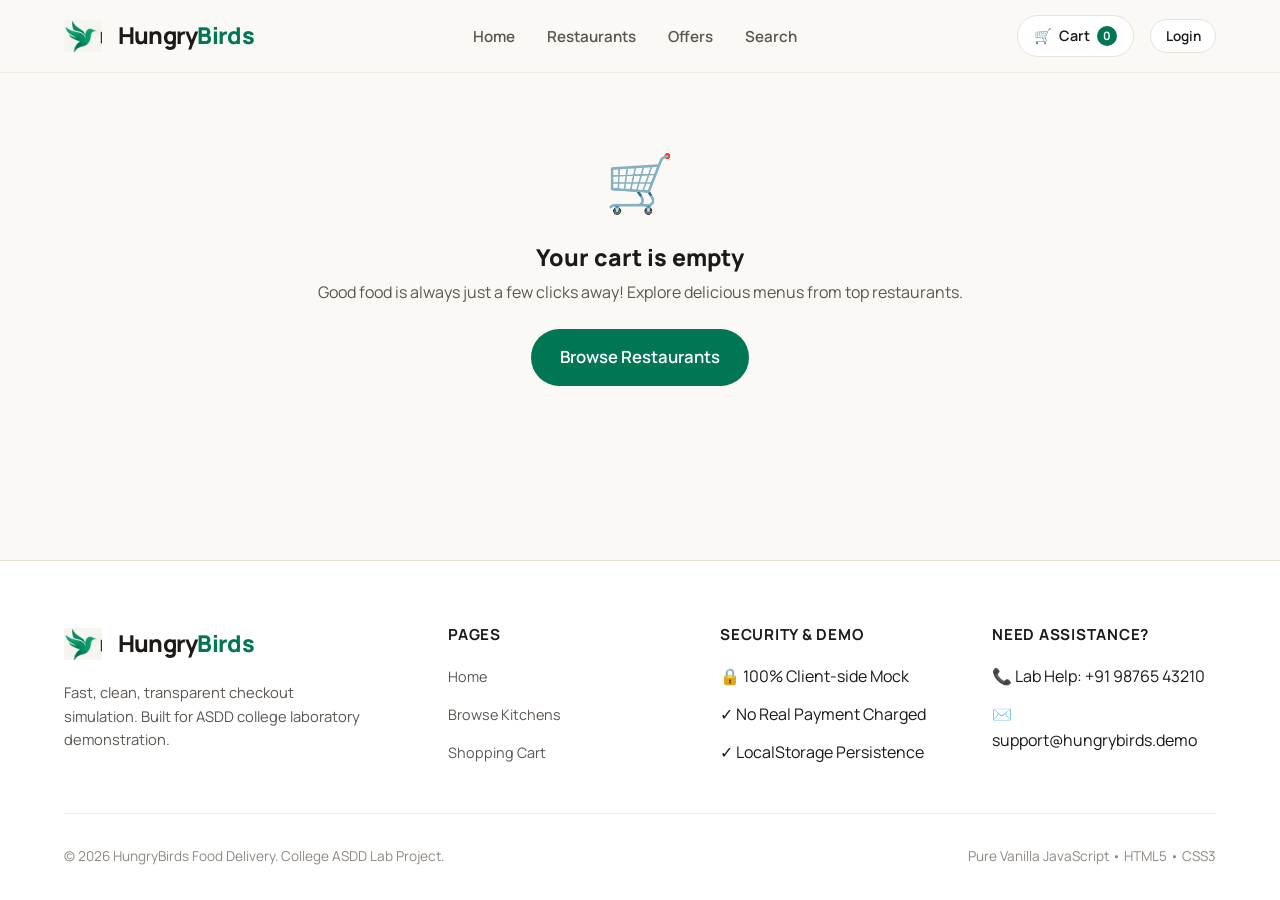
<file: cart.html>
<!DOCTYPE html>
<html lang="en">
<head>
  <meta charset="UTF-8">
  <meta name="viewport" content="width=device-width, initial-scale=1.0">
  <title>Your Cart - HungryBirds</title>
  <meta name="description" content="Review your cart, apply promotional coupons, enter delivery details, and place your order on HungryBirds.">
  <link rel="stylesheet" href="css/style.css">
  <link rel="icon" href="data:image/svg+xml,<svg xmlns='http://www.w3.org/2000/svg' viewBox='0 0 100 100'><text y='.9em' font-size='90'>♨</text></svg>">
</head>
<body>

  <!-- Navigation Bar -->
  <header class="site-header">
    <div class="container">
      <nav class="navbar" aria-label="Main Navigation">
        <a href="index.html" class="brand-logo" aria-label="HungryBirds Home">
          <img src="img/logo.png" alt="Logo" class="brand-icon-img" style="height: 32px; width: auto; margin-right: 8px;">
          <span>Hungry<span class="accent">Birds</span></span>
        </a>

        <ul class="nav-links">
          <li><a href="index.html" class="nav-link">Home</a></li>
          <li><a href="restaurants.html" class="nav-link">Restaurants</a></li>
          <li><a href="index.html#offers" class="nav-link">Offers</a></li>
          <li><a href="restaurants.html?focus=search" class="nav-link">Search</a></li>
        </ul>

        <div class="nav-actions">
          <a href="cart.html" class="cart-btn" aria-label="View shopping cart">
            <span class="cart-icon">🛒</span>
            <span class="cart-label">Cart</span>
            <span class="cart-count-badge">0</span>
          </a>
          <button class="btn btn-secondary btn-sm btn-login" type="button">Login</button>
          <button class="mobile-toggle" aria-label="Toggle navigation menu" aria-expanded="false">☰</button>
        </div>
      </nav>
    </div>

    <!-- Mobile Drawer -->
    <div class="mobile-nav-drawer" id="mobileDrawer">
      <ul class="mobile-nav-links">
        <li><a href="index.html">Home</a></li>
        <li><a href="restaurants.html">Restaurants</a></li>
        <li><a href="index.html#offers">Offers</a></li>
        <li><a href="cart.html">Cart</a></li>
        <li><button class="btn btn-primary btn-block btn-login" style="margin-top: 0.75rem;">Login / Profile</button></li>
      </ul>
    </div>
  </header>

  <!-- Page Main Content -->
  <main class="container" style="flex: 1;">
    <div id="cartContainer">
      <!-- Injected dynamically by cart.js -->
    </div>
  </main>

  <!-- Professional Footer -->
  <footer class="site-footer">
    <div class="container">
      <div class="footer-grid">
        <div class="footer-brand">
          <a href="index.html" class="brand-logo">
            <img src="img/logo.png" alt="Logo" class="brand-icon-img" style="height: 32px; width: auto; margin-right: 8px;">
            <span>Hungry<span class="accent">Birds</span></span>
          </a>
          <p>
            Fast, clean, transparent checkout simulation. Built for ASDD college laboratory demonstration.
          </p>
        </div>
        <div class="footer-col">
          <h4>Pages</h4>
          <ul>
            <li><a href="index.html">Home</a></li>
            <li><a href="restaurants.html">Browse Kitchens</a></li>
            <li><a href="cart.html">Shopping Cart</a></li>
          </ul>
        </div>
        <div class="footer-col">
          <h4>Security & Demo</h4>
          <ul>
            <li><span>🔒 100% Client-side Mock</span></li>
            <li><span>✓ No Real Payment Charged</span></li>
            <li><span>✓ LocalStorage Persistence</span></li>
          </ul>
        </div>
        <div class="footer-col">
          <h4>Need Assistance?</h4>
          <ul>
            <li><span>📞 Lab Help: +91 98765 43210</span></li>
            <li><span>✉️ support@hungrybirds.demo</span></li>
          </ul>
        </div>
      </div>
      <div class="footer-bottom">
        <div>&copy; 2026 HungryBirds Food Delivery. College ASDD Lab Project.</div>
        <div>Pure Vanilla JavaScript • HTML5 • CSS3</div>
      </div>
    </div>
  </footer>

  <!-- Scripts -->
  <script src="js/data.js"></script>
  <script src="js/main.js"></script>
  <script src="js/cart.js"></script>
</body>
</html>
</file>
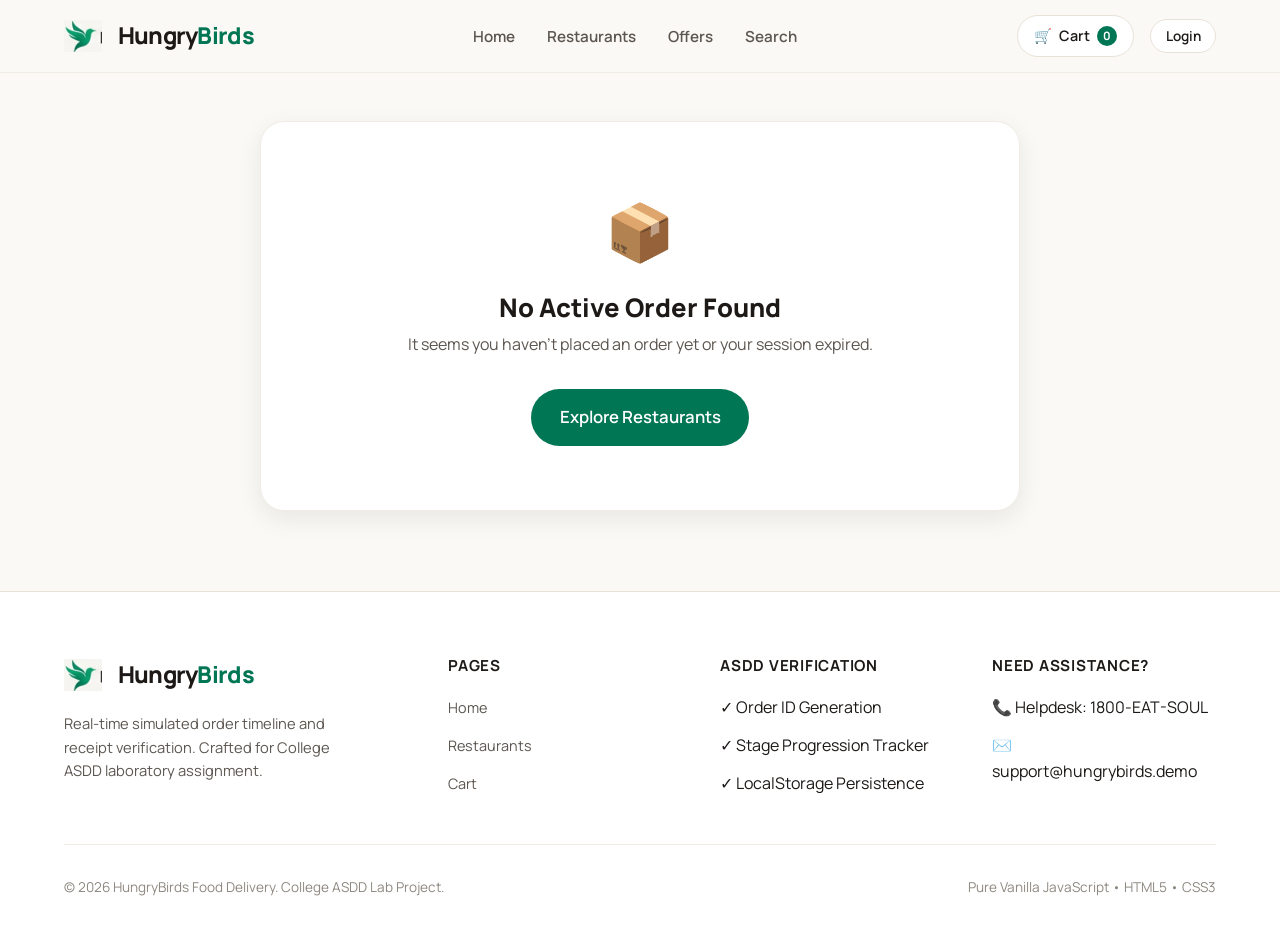
<file: order.html>
<!DOCTYPE html>
<html lang="en">
<head>
  <meta charset="UTF-8">
  <meta name="viewport" content="width=device-width, initial-scale=1.0">
  <title>Order Confirmation & Status - HungryBirds</title>
  <meta name="description" content="View your order confirmation, track real-time delivery status, and review receipt on HungryBirds.">
  <link rel="stylesheet" href="css/style.css">
  <link rel="icon" href="data:image/svg+xml,<svg xmlns='http://www.w3.org/2000/svg' viewBox='0 0 100 100'><text y='.9em' font-size='90'>♨</text></svg>">
</head>
<body>

  <!-- Navigation Bar -->
  <header class="site-header">
    <div class="container">
      <nav class="navbar" aria-label="Main Navigation">
        <a href="index.html" class="brand-logo" aria-label="HungryBirds Home">
          <img src="img/logo.png" alt="Logo" class="brand-icon-img" style="height: 32px; width: auto; margin-right: 8px;">
          <span>Hungry<span class="accent">Birds</span></span>
        </a>

        <ul class="nav-links">
          <li><a href="index.html" class="nav-link">Home</a></li>
          <li><a href="restaurants.html" class="nav-link">Restaurants</a></li>
          <li><a href="index.html#offers" class="nav-link">Offers</a></li>
          <li><a href="restaurants.html?focus=search" class="nav-link">Search</a></li>
        </ul>

        <div class="nav-actions">
          <a href="cart.html" class="cart-btn" aria-label="View shopping cart">
            <span class="cart-icon">🛒</span>
            <span class="cart-label">Cart</span>
            <span class="cart-count-badge">0</span>
          </a>
          <button class="btn btn-secondary btn-sm btn-login" type="button">Login</button>
          <button class="mobile-toggle" aria-label="Toggle navigation menu" aria-expanded="false">☰</button>
        </div>
      </nav>
    </div>

    <!-- Mobile Drawer -->
    <div class="mobile-nav-drawer" id="mobileDrawer">
      <ul class="mobile-nav-links">
        <li><a href="index.html">Home</a></li>
        <li><a href="restaurants.html">Restaurants</a></li>
        <li><a href="index.html#offers">Offers</a></li>
        <li><a href="cart.html">Cart</a></li>
        <li><button class="btn btn-primary btn-block btn-login" style="margin-top: 0.75rem;">Login / Profile</button></li>
      </ul>
    </div>
  </header>

  <!-- Page Main Content -->
  <main class="order-page-wrapper">
    <div class="container" id="orderStatusContainer">
      <!-- Injected dynamically by order.js -->
    </div>
  </main>

  <!-- Professional Footer -->
  <footer class="site-footer">
    <div class="container">
      <div class="footer-grid">
        <div class="footer-brand">
          <a href="index.html" class="brand-logo">
            <img src="img/logo.png" alt="Logo" class="brand-icon-img" style="height: 32px; width: auto; margin-right: 8px;">
            <span>Hungry<span class="accent">Birds</span></span>
          </a>
          <p>
            Real-time simulated order timeline and receipt verification. Crafted for College ASDD laboratory assignment.
          </p>
        </div>
        <div class="footer-col">
          <h4>Pages</h4>
          <ul>
            <li><a href="index.html">Home</a></li>
            <li><a href="restaurants.html">Restaurants</a></li>
            <li><a href="cart.html">Cart</a></li>
          </ul>
        </div>
        <div class="footer-col">
          <h4>ASDD Verification</h4>
          <ul>
            <li><span>✓ Order ID Generation</span></li>
            <li><span>✓ Stage Progression Tracker</span></li>
            <li><span>✓ LocalStorage Persistence</span></li>
          </ul>
        </div>
        <div class="footer-col">
          <h4>Need Assistance?</h4>
          <ul>
            <li><span>📞 Helpdesk: 1800-EAT-SOUL</span></li>
            <li><span>✉️ support@hungrybirds.demo</span></li>
          </ul>
        </div>
      </div>
      <div class="footer-bottom">
        <div>&copy; 2026 HungryBirds Food Delivery. College ASDD Lab Project.</div>
        <div>Pure Vanilla JavaScript • HTML5 • CSS3</div>
      </div>
    </div>
  </footer>

  <!-- Scripts -->
  <script src="js/data.js"></script>
  <script src="js/main.js"></script>
  <script src="js/order.js"></script>
</body>
</html>
</file>
<file: css/style.css>
/* ==========================================================================
   HungryBirds - Modern Lightweight Food Delivery Website
   Vanilla CSS3 - Designed for College ASDD Lab Assignment
   ========================================================================== */

@import url('https://fonts.googleapis.com/css2?family=Manrope:wght@400;500;600;700;800&display=swap');

/* --- CSS Variables & Design Tokens --- */
:root {
  --bg-main: #FBF9F5;
  --bg-surface: #FFFFFF;
  --bg-subtle: #F5EFE6;
  --bg-muted: #EDE7DC;

  --text-primary: #1C1917;
  --text-secondary: #5C5650;
  --text-muted: #8E8880;

  --accent: #017654;
  --accent-hover: #015F43;
  --accent-light: #E5F1ED;
  --accent-border: #99C8B8;

  --success: #2A7B55;
  --success-light: #EDF7F2;

  --danger: #C93B2B;
  --danger-light: #FDEDED;

  --border: #E8E2D7;
  --border-light: #F0ECE4;

  --font-family: 'Manrope', -apple-system, BlinkMacSystemFont, "Segoe UI", Roboto, sans-serif;

  --shadow-xs: 0 1px 3px rgba(28, 25, 23, 0.04);
  --shadow-sm: 0 4px 12px rgba(28, 25, 23, 0.05);
  --shadow-md: 0 8px 24px rgba(28, 25, 23, 0.08);
  --shadow-lg: 0 16px 36px rgba(28, 25, 23, 0.12);

  --radius-xs: 6px;
  --radius-sm: 10px;
  --radius-md: 16px;
  --radius-lg: 24px;
  --radius-full: 9999px;

  --transition-fast: 0.15s ease;
  --transition-normal: 0.25s cubic-bezier(0.16, 1, 0.3, 1);
  --max-width: 1200px;
}

/* --- Base & Reset --- */
*, *::before, *::after {
  box-sizing: border-box;
  margin: 0;
  padding: 0;
}

html {
  font-size: 16px;
  scroll-behavior: smooth;
  overflow-x: hidden;
}

body {
  font-family: var(--font-family);
  background-color: var(--bg-main);
  color: var(--text-primary);
  line-height: 1.6;
  -webkit-font-smoothing: antialiased;
  min-height: 100vh;
  display: flex;
  flex-direction: column;
  overflow-x: hidden;
}

img {
  max-width: 100%;
  height: auto;
  display: block;
}

a {
  color: inherit;
  text-decoration: none;
  transition: color var(--transition-fast);
}

button {
  font-family: inherit;
  cursor: pointer;
  border: none;
  background: none;
  outline: none;
}

input, textarea, select {
  font-family: inherit;
  font-size: 1rem;
}

.container {
  width: 100%;
  max-width: var(--max-width);
  margin-left: auto;
  margin-right: auto;
  padding-left: 1.5rem;
  padding-right: 1.5rem;
}

/* --- Typography Helpers --- */
h1, h2, h3, h4, h5, h6 {
  font-weight: 700;
  color: var(--text-primary);
  line-height: 1.25;
}

.section-header {
  margin-bottom: 2rem;
}

.section-title {
  font-size: 1.85rem;
  font-weight: 800;
  letter-spacing: -0.02em;
}

.section-subtitle {
  color: var(--text-secondary);
  font-size: 1.05rem;
  margin-top: 0.35rem;
}

/* --- Buttons --- */
.btn {
  display: inline-flex;
  align-items: center;
  justify-content: center;
  gap: 0.5rem;
  font-weight: 600;
  font-size: 0.95rem;
  padding: 0.75rem 1.4rem;
  border-radius: var(--radius-full);
  transition: var(--transition-normal);
  text-align: center;
  white-space: nowrap;
}

.btn-primary {
  background-color: var(--accent);
  color: #FFFFFF;
}

.btn-primary:hover {
  background-color: var(--accent-hover);
  transform: translateY(-1px);
  box-shadow: 0 4px 14px rgba(1, 118, 84, 0.35);
}

.btn-secondary {
  background-color: var(--bg-surface);
  color: var(--text-primary);
  border: 1px solid var(--border);
}

.btn-secondary:hover {
  background-color: var(--bg-subtle);
  border-color: var(--border);
}

.btn-outline {
  background-color: transparent;
  color: var(--accent);
  border: 1.5px solid var(--accent);
}

.btn-outline:hover {
  background-color: var(--accent-light);
}

.btn-sm {
  padding: 0.45rem 0.9rem;
  font-size: 0.85rem;
}

.btn-lg {
  padding: 0.95rem 1.8rem;
  font-size: 1.05rem;
}

.btn-block {
  width: 100%;
}

/* --- Badges & Indicators --- */
.badge-rating {
  display: inline-flex;
  align-items: center;
  gap: 0.25rem;
  background-color: var(--success);
  color: #FFFFFF;
  font-size: 0.8rem;
  font-weight: 700;
  padding: 0.2rem 0.55rem;
  border-radius: var(--radius-xs);
}

.badge-tag {
  display: inline-block;
  background-color: var(--bg-subtle);
  color: var(--text-secondary);
  font-size: 0.78rem;
  font-weight: 600;
  padding: 0.2rem 0.65rem;
  border-radius: var(--radius-full);
}

.badge-offer {
  background-color: var(--accent-light);
  color: var(--accent);
  border: 1px solid var(--accent-border);
  font-size: 0.75rem;
  font-weight: 700;
  padding: 0.25rem 0.65rem;
  border-radius: var(--radius-xs);
  display: inline-flex;
  align-items: center;
  gap: 0.3rem;
}

/* Veg / Non-Veg Indicator Symbol */
.food-type-icon {
  width: 16px;
  height: 16px;
  border: 1.5px solid;
  display: inline-flex;
  align-items: center;
  justify-content: center;
  border-radius: 3px;
  flex-shrink: 0;
}

.food-type-icon.veg {
  border-color: #2A7B55;
}

.food-type-icon.veg::after {
  content: '';
  width: 8px;
  height: 8px;
  background-color: #2A7B55;
  border-radius: 50%;
}

.food-type-icon.non-veg {
  border-color: #C93B2B;
}

.food-type-icon.non-veg::after {
  content: '';
  width: 8px;
  height: 8px;
  background-color: #C93B2B;
  border-radius: 50%;
}

/* ==========================================================================
   NAVIGATION BAR
   ========================================================================== */
.site-header {
  position: sticky;
  top: 0;
  z-index: 1000;
  background-color: rgba(251, 249, 245, 0.95);
  backdrop-filter: blur(10px);
  -webkit-backdrop-filter: blur(10px);
  border-bottom: 1px solid var(--border-light);
  transition: var(--transition-normal);
}

.navbar {
  display: flex;
  align-items: center;
  justify-content: space-between;
  height: 72px;
}

.brand-logo {
  display: inline-flex;
  align-items: center;
  gap: 0.5rem;
  font-size: 1.45rem;
  font-weight: 800;
  color: var(--text-primary);
  letter-spacing: -0.03em;
}

.brand-icon {
  width: 32px;
  height: 32px;
  background-color: var(--accent);
  color: #FFFFFF;
  border-radius: 9px;
  display: flex;
  align-items: center;
  justify-content: center;
  font-size: 1.1rem;
}

.brand-logo span.accent {
  color: var(--accent);
}

.nav-links {
  display: flex;
  align-items: center;
  gap: 2rem;
  list-style: none;
}

.nav-link {
  font-weight: 600;
  font-size: 0.95rem;
  color: var(--text-secondary);
  position: relative;
  padding: 0.35rem 0;
}

.nav-link:hover,
.nav-link.active {
  color: var(--text-primary);
}

.nav-link.active::after {
  content: '';
  position: absolute;
  bottom: -4px;
  left: 0;
  width: 100%;
  height: 2px;
  background-color: var(--accent);
  border-radius: 2px;
}

.nav-actions {
  display: flex;
  align-items: center;
  gap: 1rem;
}

.cart-btn {
  display: inline-flex;
  align-items: center;
  gap: 0.45rem;
  background-color: var(--bg-surface);
  border: 1px solid var(--border);
  padding: 0.55rem 1rem;
  border-radius: var(--radius-full);
  font-weight: 600;
  font-size: 0.9rem;
  transition: var(--transition-normal);
  position: relative;
}

.cart-btn:hover {
  border-color: var(--accent);
  background-color: var(--accent-light);
}

.cart-count-badge {
  background-color: var(--accent);
  color: #FFFFFF;
  font-size: 0.72rem;
  font-weight: 700;
  min-width: 20px;
  height: 20px;
  border-radius: var(--radius-full);
  display: inline-flex;
  align-items: center;
  justify-content: center;
  padding: 0 4px;
}

.mobile-toggle {
  display: none;
  background: none;
  font-size: 1.5rem;
  color: var(--text-primary);
  padding: 0.25rem;
}

/* Mobile Drawer */
.mobile-nav-drawer {
  display: none;
  background-color: var(--bg-surface);
  border-bottom: 1px solid var(--border);
  padding: 1.5rem;
}

.mobile-nav-drawer.open {
  display: block;
}

.mobile-nav-links {
  list-style: none;
  display: flex;
  flex-direction: column;
  gap: 1rem;
}

.mobile-nav-links a {
  font-weight: 600;
  font-size: 1.05rem;
  display: block;
  padding: 0.5rem 0;
}

/* ==========================================================================
   HERO SECTION
   ========================================================================== */
.hero-section {
  padding: 3.5rem 0 4.5rem;
  position: relative;
  overflow: hidden;
}

.hero-grid {
  display: grid;
  grid-template-columns: 1.15fr 0.85fr;
  align-items: center;
  gap: 3.5rem;
}

.hero-headline {
  font-size: 3.4rem;
  font-weight: 800;
  letter-spacing: -0.03em;
  line-height: 1.12;
  margin-bottom: 1.25rem;
}

.hero-headline span.highlight {
  color: var(--accent);
  position: relative;
  display: inline-block;
}

.hero-subtitle {
  font-size: 1.2rem;
  color: var(--text-secondary);
  line-height: 1.6;
  margin-bottom: 2rem;
  max-width: 540px;
}

.hero-search-box {
  background-color: var(--bg-surface);
  border: 1px solid var(--border);
  border-radius: var(--radius-full);
  padding: 0.4rem 0.5rem 0.4rem 1.25rem;
  display: flex;
  align-items: center;
  box-shadow: var(--shadow-md);
  margin-bottom: 1.75rem;
  max-width: 540px;
  transition: var(--transition-normal);
}

.hero-search-box:focus-within {
  border-color: var(--accent);
  box-shadow: 0 0 0 3px rgba(1, 118, 84, 0.15);
}

.hero-search-box input {
  flex: 1;
  border: none;
  background: transparent;
  outline: none;
  font-size: 1rem;
  color: var(--text-primary);
}

.hero-search-box input::placeholder {
  color: var(--text-muted);
}

.hero-quick-tags {
  display: flex;
  align-items: center;
  flex-wrap: wrap;
  gap: 0.6rem;
  font-size: 0.88rem;
  color: var(--text-secondary);
}

.quick-tag-chip {
  background-color: var(--bg-subtle);
  color: var(--text-secondary);
  padding: 0.25rem 0.75rem;
  border-radius: var(--radius-full);
  font-size: 0.82rem;
  font-weight: 600;
  transition: var(--transition-fast);
}

.quick-tag-chip:hover {
  background-color: var(--accent-light);
  color: var(--accent);
}

.hero-visual-card {
  position: relative;
}

.hero-image-wrapper {
  position: relative;
  border-radius: var(--radius-lg);
  overflow: hidden;
  box-shadow: var(--shadow-lg);
  aspect-ratio: 4 / 3;
}

.hero-image-wrapper img {
  width: 100%;
  height: 100%;
  object-fit: cover;
}

.hero-floating-badge {
  position: absolute;
  background-color: var(--bg-surface);
  border-radius: var(--radius-md);
  padding: 0.9rem 1.2rem;
  box-shadow: var(--shadow-lg);
  display: flex;
  align-items: center;
  gap: 0.75rem;
  border: 1px solid var(--border-light);
}

.badge-top-left {
  top: 1.5rem;
  left: -1.5rem;
  animation: floatSlow 4s ease-in-out infinite;
}

.badge-bottom-right {
  bottom: 1.5rem;
  right: -1rem;
  animation: floatSlow 4s ease-in-out infinite 2s;
}

@keyframes floatSlow {
  0%, 100% { transform: translateY(0); }
  50% { transform: translateY(-6px); }
}

.badge-icon-box {
  width: 40px;
  height: 40px;
  border-radius: 50%;
  background-color: var(--accent-light);
  color: var(--accent);
  display: flex;
  align-items: center;
  justify-content: center;
  font-size: 1.25rem;
}

/* ==========================================================================
   CATEGORY SECTION
   ========================================================================== */
.categories-section {
  padding: 4rem 0;
}

.categories-grid {
  display: grid;
  grid-template-columns: repeat(6, 1fr);
  gap: 1.25rem;
}

.category-card {
  background-color: var(--bg-surface);
  border: 1px solid var(--border-light);
  border-radius: var(--radius-md);
  padding: 1.35rem 0.85rem;
  text-align: center;
  display: flex;
  flex-direction: column;
  align-items: center;
  justify-content: center;
  height: 100%;
  min-height: 180px;
  text-decoration: none;
  transition: var(--transition-normal);
  cursor: pointer;
}

.category-card:hover {
  transform: translateY(-4px);
  border-color: var(--accent-border);
  box-shadow: var(--shadow-md);
}

.category-img-box {
  width: 76px;
  height: 76px;
  border-radius: 50%;
  overflow: hidden;
  margin-bottom: 0.85rem;
  background-color: var(--bg-subtle);
  box-shadow: var(--shadow-xs);
  flex-shrink: 0;
}

.category-img-box img {
  width: 100%;
  height: 100%;
  object-fit: cover;
  transition: transform var(--transition-normal);
}

.category-card:hover .category-img-box img {
  transform: scale(1.08);
}

.category-title {
  font-size: 0.98rem;
  font-weight: 700;
  color: var(--text-primary);
  margin-bottom: 0.2rem;
}

.category-tagline {
  font-size: 0.75rem;
  color: var(--text-muted);
  line-height: 1.3;
}

/* ==========================================================================
   RESTAURANT CARDS & GRID
   ========================================================================== */
.restaurants-section {
  padding: 3.5rem 0 4.5rem;
}

.restaurants-grid {
  display: grid;
  grid-template-columns: repeat(auto-fill, minmax(320px, 1fr));
  gap: 1.75rem;
}

.restaurant-card {
  background-color: var(--bg-surface);
  border: 1px solid var(--border-light);
  border-radius: var(--radius-md);
  overflow: hidden;
  display: flex;
  flex-direction: column;
  height: 100%;
  transition: var(--transition-normal);
  text-decoration: none;
  color: inherit;
  box-shadow: var(--shadow-xs);
}

.restaurant-card:hover {
  transform: translateY(-4px);
  box-shadow: var(--shadow-md);
  border-color: var(--border);
}

.restaurant-image-box {
  position: relative;
  width: 100%;
  height: 200px;
  overflow: hidden;
  background-color: var(--bg-subtle);
  flex-shrink: 0;
}

.restaurant-image-box img {
  width: 100%;
  height: 100%;
  object-fit: cover;
  transition: transform 0.4s ease;
}

.restaurant-card:hover .restaurant-image-box img {
  transform: scale(1.05);
}

.restaurant-badge-floating {
  position: absolute;
  top: 0.85rem;
  left: 0.85rem;
  background-color: rgba(28, 25, 23, 0.85);
  color: #FFFFFF;
  font-size: 0.72rem;
  font-weight: 700;
  padding: 0.25rem 0.6rem;
  border-radius: var(--radius-xs);
  backdrop-filter: blur(4px);
}

.restaurant-offer-floating {
  position: absolute;
  bottom: 0.85rem;
  left: 0.85rem;
  background: linear-gradient(135deg, rgba(1, 118, 84, 0.95), rgba(197, 76, 38, 0.95));
  color: #FFFFFF;
  font-size: 0.75rem;
  font-weight: 700;
  padding: 0.25rem 0.65rem;
  border-radius: var(--radius-xs);
}

.restaurant-info {
  padding: 1.2rem;
  display: flex;
  flex-direction: column;
  flex-grow: 1;
}

.restaurant-header-row {
  display: flex;
  align-items: flex-start;
  justify-content: space-between;
  gap: 0.75rem;
  margin-bottom: 0.4rem;
}

.restaurant-name {
  font-size: 1.15rem;
  font-weight: 700;
  color: var(--text-primary);
  line-height: 1.3;
}

.restaurant-cuisine {
  font-size: 0.88rem;
  color: var(--text-secondary);
  margin-bottom: 0.85rem;
  display: -webkit-box;
  -webkit-line-clamp: 1;
  -webkit-box-orient: vertical;
  overflow: hidden;
}

.restaurant-meta-row {
  display: flex;
  align-items: center;
  justify-content: space-between;
  padding-top: 0.85rem;
  border-top: 1px solid var(--border-light);
  margin-top: auto;
  font-size: 0.84rem;
  color: var(--text-secondary);
  font-weight: 600;
}

.restaurant-meta-item {
  display: inline-flex;
  align-items: center;
  gap: 0.3rem;
}

/* ==========================================================================
   PROMOTIONAL SECTION
   ========================================================================== */
.promo-section {
  padding: 2.5rem 0 4.5rem;
}

.promo-card {
  background: linear-gradient(135deg, #1C1917 0%, #2E2925 100%);
  color: #FFFFFF;
  border-radius: var(--radius-lg);
  padding: 3rem;
  position: relative;
  overflow: hidden;
  display: grid;
  grid-template-columns: 1.2fr 0.8fr;
  align-items: center;
  gap: 2.5rem;
}

.promo-card::after {
  content: '';
  position: absolute;
  right: -50px;
  bottom: -50px;
  width: 250px;
  height: 250px;
  border-radius: 50%;
  background: radial-gradient(circle, rgba(1, 118, 84, 0.3) 0%, transparent 70%);
  pointer-events: none;
}

.promo-content h3 {
  color: #FFFFFF;
  font-size: 2.1rem;
  font-weight: 800;
  margin-bottom: 0.75rem;
  letter-spacing: -0.02em;
}

.promo-content p {
  color: #C8C2BA;
  font-size: 1.05rem;
  margin-bottom: 1.75rem;
  max-width: 480px;
}

.promo-coupon-pill {
  display: inline-flex;
  align-items: center;
  gap: 0.75rem;
  background-color: rgba(255, 255, 255, 0.1);
  border: 1px dashed rgba(255, 255, 255, 0.3);
  padding: 0.45rem 1rem;
  border-radius: var(--radius-full);
  margin-bottom: 1.5rem;
  font-size: 0.85rem;
}

.promo-coupon-pill code {
  color: #FFB399;
  font-weight: 700;
  letter-spacing: 0.05em;
}

.promo-img-wrapper {
  position: relative;
  text-align: right;
}

.promo-img-wrapper img {
  border-radius: var(--radius-md);
  box-shadow: var(--shadow-lg);
  max-height: 240px;
  width: auto;
  margin-left: auto;
  object-fit: cover;
}

/* ==========================================================================
   FOOTER
   ========================================================================== */
.site-footer {
  background-color: var(--bg-surface);
  border-top: 1px solid var(--border);
  padding: 4rem 0 2rem;
  margin-top: auto;
}

.footer-grid {
  display: grid;
  grid-template-columns: 1.5fr 1fr 1fr 1fr;
  gap: 3rem;
  margin-bottom: 3rem;
}

.footer-brand p {
  color: var(--text-secondary);
  font-size: 0.92rem;
  margin-top: 0.85rem;
  max-width: 300px;
  line-height: 1.6;
}

.footer-col h4 {
  font-size: 0.95rem;
  font-weight: 700;
  text-transform: uppercase;
  letter-spacing: 0.05em;
  color: var(--text-primary);
  margin-bottom: 1.25rem;
}

.footer-col ul {
  list-style: none;
  display: flex;
  flex-direction: column;
  gap: 0.75rem;
}

.footer-col ul a {
  font-size: 0.9rem;
  color: var(--text-secondary);
  transition: color var(--transition-fast);
}

.footer-col ul a:hover {
  color: var(--accent);
}

.footer-bottom {
  display: flex;
  align-items: center;
  justify-content: space-between;
  padding-top: 2rem;
  border-top: 1px solid var(--border-light);
  font-size: 0.85rem;
  color: var(--text-muted);
  flex-wrap: wrap;
  gap: 1rem;
}

/* ==========================================================================
   PAGE: RESTAURANTS PAGE STYLES
   ========================================================================== */
.page-header {
  padding: 2.5rem 0 1.5rem;
}

.filter-bar {
  display: flex;
  align-items: center;
  justify-content: space-between;
  flex-wrap: wrap;
  gap: 1.25rem;
  margin-bottom: 2.25rem;
}

.category-filter-pills {
  display: flex;
  align-items: center;
  gap: 0.6rem;
  overflow-x: auto;
  padding-bottom: 0.25rem;
  -webkit-overflow-scrolling: touch;
}

.filter-pill {
  padding: 0.55rem 1.2rem;
  border-radius: var(--radius-full);
  font-size: 0.88rem;
  font-weight: 600;
  background-color: var(--bg-surface);
  border: 1px solid var(--border);
  color: var(--text-secondary);
  white-space: nowrap;
  transition: var(--transition-fast);
}

.filter-pill:hover {
  background-color: var(--bg-subtle);
  color: var(--text-primary);
}

.filter-pill.active {
  background-color: var(--text-primary);
  color: #FFFFFF;
  border-color: var(--text-primary);
}

.search-input-wrapper {
  position: relative;
  min-width: 280px;
}

.search-input-wrapper input {
  width: 100%;
  padding: 0.6rem 1rem 0.6rem 2.4rem;
  border-radius: var(--radius-full);
  border: 1px solid var(--border);
  background-color: var(--bg-surface);
  color: var(--text-primary);
  outline: none;
  font-size: 0.92rem;
  transition: var(--transition-fast);
}

.search-input-wrapper input:focus {
  border-color: var(--accent);
  box-shadow: 0 0 0 3px rgba(1, 118, 84, 0.12);
}

.search-icon-inside {
  position: absolute;
  left: 0.9rem;
  top: 50%;
  transform: translateY(-50%);
  color: var(--text-muted);
  font-size: 0.95rem;
  pointer-events: none;
}

.results-count-bar {
  display: flex;
  align-items: center;
  justify-content: space-between;
  margin-bottom: 1.5rem;
  font-size: 0.9rem;
  color: var(--text-muted);
}

/* ==========================================================================
   PAGE: MENU PAGE STYLES
   ========================================================================== */
.restaurant-hero-banner {
  background-color: var(--bg-surface);
  border-bottom: 1px solid var(--border);
  padding: 2rem 0;
  margin-bottom: 2rem;
}

.back-link {
  display: inline-flex;
  align-items: center;
  gap: 0.4rem;
  font-size: 0.88rem;
  font-weight: 600;
  color: var(--text-secondary);
  margin-bottom: 1.5rem;
  transition: color var(--transition-fast);
}

.back-link:hover {
  color: var(--accent);
}

.restaurant-hero-grid {
  display: grid;
  grid-template-columns: 240px 1fr;
  gap: 2rem;
  align-items: center;
}

.restaurant-hero-img {
  width: 100%;
  height: 180px;
  border-radius: var(--radius-md);
  overflow: hidden;
  box-shadow: var(--shadow-sm);
}

.restaurant-hero-img img {
  width: 100%;
  height: 100%;
  object-fit: cover;
}

.restaurant-hero-details h1 {
  font-size: 2.2rem;
  font-weight: 800;
  letter-spacing: -0.02em;
  margin-bottom: 0.4rem;
}

.restaurant-hero-cuisine {
  color: var(--text-secondary);
  font-size: 1rem;
  margin-bottom: 0.75rem;
}

.restaurant-hero-tags {
  display: flex;
  align-items: center;
  gap: 1.25rem;
  flex-wrap: wrap;
  font-size: 0.9rem;
  color: var(--text-secondary);
  margin-bottom: 1rem;
}

.restaurant-hero-desc {
  font-size: 0.92rem;
  color: var(--text-muted);
  max-width: 650px;
  line-height: 1.5;
}

/* Menu Filter Bar & Modern Veg Toggle */
.menu-filter-bar {
  display: flex;
  align-items: center;
  justify-content: flex-end;
  margin-bottom: 1.5rem;
}

.veg-filter-control {
  display: inline-flex;
  align-items: center;
  gap: 0.75rem;
  background-color: var(--bg-surface);
  border: 1px solid var(--border);
  padding: 0.45rem 1rem;
  border-radius: var(--radius-full);
  box-shadow: var(--shadow-xs);
  cursor: pointer;
  user-select: none;
  transition: var(--transition-fast);
}

.veg-filter-control:hover {
  border-color: var(--accent-border);
  background-color: var(--bg-subtle);
}

.veg-filter-control input[type="checkbox"] {
  position: absolute;
  opacity: 0;
  width: 0;
  height: 0;
  pointer-events: none;
}

.veg-toggle-switch {
  position: relative;
  display: inline-block;
  width: 36px;
  height: 20px;
  background-color: var(--border);
  border-radius: var(--radius-full);
  transition: background-color var(--transition-fast);
  flex-shrink: 0;
}

.veg-toggle-switch::after {
  content: '';
  position: absolute;
  top: 2px;
  left: 2px;
  width: 16px;
  height: 16px;
  border-radius: 50%;
  background-color: #FFFFFF;
  box-shadow: 0 1px 3px rgba(0, 0, 0, 0.25);
  transition: transform var(--transition-fast);
}

.veg-filter-control input[type="checkbox"]:checked + .veg-toggle-switch {
  background-color: var(--success);
}

.veg-filter-control input[type="checkbox"]:checked + .veg-toggle-switch::after {
  transform: translateX(16px);
}

.veg-filter-control:focus-within {
  outline: 2px solid var(--accent);
  outline-offset: 2px;
}

.veg-toggle-text {
  font-size: 0.88rem;
  font-weight: 700;
  color: var(--text-primary);
  display: inline-flex;
  align-items: center;
  gap: 0.45rem;
}

/* Menu Category Section */
.menu-layout {
  display: grid;
  grid-template-columns: 220px 1fr;
  gap: 2.5rem;
  padding-bottom: 7rem; /* Guaranteed clearance for floating cart bar */
}

.menu-category-nav {
  position: sticky;
  top: 90px;
  height: fit-content;
  display: flex;
  flex-direction: column;
  gap: 0.4rem;
  background-color: var(--bg-surface);
  border: 1px solid var(--border-light);
  border-radius: var(--radius-md);
  padding: 1rem;
  box-shadow: var(--shadow-xs);
}

.menu-cat-link {
  padding: 0.6rem 0.9rem;
  border-radius: var(--radius-sm);
  font-weight: 600;
  font-size: 0.9rem;
  color: var(--text-secondary);
  transition: var(--transition-fast);
}

.menu-cat-link:hover,
.menu-cat-link.active {
  background-color: var(--accent-light);
  color: var(--accent);
}

.menu-section {
  margin-bottom: 3rem;
}

.menu-section-header {
  font-size: 1.4rem;
  font-weight: 800;
  margin-bottom: 1.25rem;
  padding-bottom: 0.5rem;
  border-bottom: 2px solid var(--border-light);
  display: flex;
  align-items: center;
  justify-content: space-between;
}

.menu-items-list {
  display: flex;
  flex-direction: column;
  gap: 1.25rem;
}

.menu-item-card {
  background-color: var(--bg-surface);
  border: 1px solid var(--border-light);
  border-radius: var(--radius-md);
  padding: 1.25rem;
  display: grid;
  grid-template-columns: 1fr 140px;
  gap: 1.5rem;
  align-items: center;
  transition: var(--transition-normal);
  box-shadow: var(--shadow-xs);
}

.menu-item-card:hover {
  border-color: var(--border);
  box-shadow: var(--shadow-sm);
}

.menu-item-info {
  display: flex;
  flex-direction: column;
  gap: 0.35rem;
}

.menu-item-header {
  display: flex;
  align-items: center;
  gap: 0.6rem;
}

.badge-bestseller {
  font-size: 0.72rem;
  font-weight: 700;
  color: var(--accent);
  background-color: var(--accent-light);
  border: 1px solid var(--accent-border);
  padding: 0.15rem 0.5rem;
  border-radius: var(--radius-xs);
}

.menu-item-name {
  font-size: 1.05rem;
  font-weight: 700;
  color: var(--text-primary);
}

.menu-item-price {
  font-size: 1.05rem;
  font-weight: 800;
  color: var(--text-primary);
  margin-top: 0.2rem;
}

.menu-item-desc {
  font-size: 0.86rem;
  color: var(--text-secondary);
  line-height: 1.5;
  margin-top: 0.25rem;
}

.menu-item-action-box {
  display: flex;
  flex-direction: column;
  align-items: center;
  position: relative;
}

.menu-item-thumb {
  width: 130px;
  height: 105px;
  border-radius: var(--radius-sm);
  overflow: hidden;
  background-color: var(--bg-subtle);
  position: relative;
}

.menu-item-thumb img {
  width: 100%;
  height: 100%;
  object-fit: cover;
}

.btn-add-food {
  position: absolute;
  bottom: -12px;
  background-color: var(--bg-surface);
  color: var(--accent);
  border: 1.5px solid var(--accent);
  font-weight: 700;
  font-size: 0.85rem;
  padding: 0.35rem 1.1rem;
  border-radius: var(--radius-full);
  box-shadow: 0 3px 8px rgba(0, 0, 0, 0.1);
  transition: var(--transition-normal);
}

.btn-add-food:hover {
  background-color: var(--accent);
  color: #FFFFFF;
}

/* Floating Cart Sticky Bar on Menu Page */
.floating-cart-bar {
  position: fixed;
  bottom: 1.5rem;
  left: 50%;
  transform: translateX(-50%) translateY(120px);
  background-color: var(--text-primary);
  color: #FFFFFF;
  padding: 0.85rem 1.6rem;
  border-radius: var(--radius-full);
  box-shadow: var(--shadow-lg);
  display: flex;
  align-items: center;
  justify-content: space-between;
  gap: 1.75rem;
  z-index: 999;
  width: auto;
  max-width: 90vw;
  transition: transform 0.3s cubic-bezier(0.16, 1, 0.3, 1);
}

.floating-cart-bar.active {
  transform: translateX(-50%) translateY(0);
}

/* ==========================================================================
   PAGE: CART PAGE STYLES
   ========================================================================== */
.cart-layout {
  display: grid;
  grid-template-columns: 1.25fr 0.75fr;
  gap: 2.5rem;
  padding: 2.5rem 0 5rem;
  align-items: start;
}

.cart-items-card {
  background-color: var(--bg-surface);
  border: 1px solid var(--border-light);
  border-radius: var(--radius-md);
  padding: 1.75rem;
  box-shadow: var(--shadow-xs);
}

.cart-header-title {
  font-size: 1.45rem;
  font-weight: 800;
  margin-bottom: 1.5rem;
  padding-bottom: 0.75rem;
  border-bottom: 1px solid var(--border-light);
  display: flex;
  align-items: center;
  justify-content: space-between;
}

.cart-item-row {
  display: grid;
  grid-template-columns: 70px 1fr auto auto;
  gap: 1.25rem;
  align-items: center;
  padding: 1.25rem 0;
  border-bottom: 1px solid var(--border-light);
}

.cart-item-row:last-child {
  border-bottom: none;
}

.cart-item-img {
  width: 70px;
  height: 60px;
  border-radius: var(--radius-xs);
  overflow: hidden;
  background-color: var(--bg-subtle);
}

.cart-item-img img {
  width: 100%;
  height: 100%;
  object-fit: cover;
}

.cart-item-details h4 {
  font-size: 0.98rem;
  font-weight: 700;
  color: var(--text-primary);
  margin-bottom: 0.2rem;
}

.cart-item-restaurant {
  font-size: 0.8rem;
  color: var(--text-muted);
}

.cart-item-price {
  font-size: 0.95rem;
  font-weight: 700;
  color: var(--text-primary);
  margin-top: 0.25rem;
}

/* Quantity Stepper */
.qty-stepper {
  display: inline-flex;
  align-items: center;
  border: 1px solid var(--border);
  border-radius: var(--radius-full);
  background-color: var(--bg-surface);
  overflow: hidden;
}

.qty-btn {
  width: 32px;
  height: 32px;
  display: flex;
  align-items: center;
  justify-content: center;
  font-size: 1.05rem;
  font-weight: 700;
  color: var(--text-primary);
  transition: background-color var(--transition-fast);
}

.qty-btn:hover {
  background-color: var(--bg-subtle);
}

.qty-val {
  min-width: 28px;
  text-align: center;
  font-weight: 700;
  font-size: 0.9rem;
}

.btn-remove-item {
  color: var(--text-muted);
  font-size: 1.15rem;
  padding: 0.4rem;
  transition: color var(--transition-fast);
}

.btn-remove-item:hover {
  color: var(--danger);
}

/* Order Summary & Checkout Box */
.cart-sidebar {
  display: flex;
  flex-direction: column;
  gap: 1.5rem;
}

.sidebar-box {
  background-color: var(--bg-surface);
  border: 1px solid var(--border-light);
  border-radius: var(--radius-md);
  padding: 1.5rem;
  box-shadow: var(--shadow-xs);
}

.sidebar-title {
  font-size: 1.15rem;
  font-weight: 700;
  margin-bottom: 1.25rem;
  padding-bottom: 0.5rem;
  border-bottom: 1px solid var(--border-light);
}

.bill-row {
  display: flex;
  align-items: center;
  justify-content: space-between;
  font-size: 0.92rem;
  color: var(--text-secondary);
  margin-bottom: 0.85rem;
}

.bill-row.discount {
  color: var(--success);
  font-weight: 600;
}

.bill-row.grand-total {
  border-top: 1.5px dashed var(--border);
  padding-top: 1rem;
  margin-top: 1rem;
  font-size: 1.15rem;
  font-weight: 800;
  color: var(--text-primary);
}

/* Promo Box */
.promo-input-box {
  display: flex;
  gap: 0.5rem;
  margin-bottom: 0.75rem;
}

.promo-input-box input {
  flex: 1;
  padding: 0.55rem 0.85rem;
  border: 1px solid var(--border);
  border-radius: var(--radius-sm);
  font-size: 0.88rem;
  text-transform: uppercase;
}

.promo-tag-helper {
  font-size: 0.78rem;
  color: var(--text-muted);
}

.promo-tag-helper code {
  color: var(--accent);
  font-weight: 700;
  cursor: pointer;
}

/* Checkout Form */
.checkout-form-group {
  margin-bottom: 1.15rem;
}

.checkout-label {
  display: block;
  font-size: 0.85rem;
  font-weight: 600;
  color: var(--text-primary);
  margin-bottom: 0.35rem;
}

.checkout-input {
  width: 100%;
  padding: 0.65rem 0.9rem;
  border: 1px solid var(--border);
  border-radius: var(--radius-sm);
  font-size: 0.9rem;
  background-color: var(--bg-surface);
  transition: border-color var(--transition-fast);
}

.checkout-input:focus {
  border-color: var(--accent);
  outline: none;
  box-shadow: 0 0 0 3px rgba(1, 118, 84, 0.1);
}

.payment-method-selector {
  display: flex;
  flex-direction: column;
  gap: 0.65rem;
  margin-top: 0.5rem;
}

.payment-option-label {
  display: flex;
  align-items: center;
  gap: 0.75rem;
  padding: 0.75rem 1rem;
  border: 1px solid var(--border);
  border-radius: var(--radius-sm);
  cursor: pointer;
  font-size: 0.9rem;
  font-weight: 600;
  transition: var(--transition-fast);
}

.payment-option-label:hover {
  background-color: var(--bg-subtle);
}

.payment-option-label input:checked + span {
  color: var(--accent);
}

/* Empty Cart State */
.empty-cart-state {
  text-align: center;
  padding: 4rem 1.5rem;
}

.empty-cart-icon {
  font-size: 3.5rem;
  margin-bottom: 1rem;
  color: var(--text-muted);
}

.empty-cart-state h3 {
  font-size: 1.45rem;
  font-weight: 800;
  margin-bottom: 0.5rem;
}

.empty-cart-state p {
  color: var(--text-secondary);
  margin-bottom: 1.5rem;
}

/* ==========================================================================
   PAGE: ORDER CONFIRMATION & STATUS
   ========================================================================== */
.order-page-wrapper {
  padding: 3rem 0 5rem;
}

.order-confirmation-card {
  max-width: 760px;
  margin: 0 auto;
  background-color: var(--bg-surface);
  border: 1px solid var(--border-light);
  border-radius: var(--radius-lg);
  padding: 2.75rem 2.25rem;
  box-shadow: var(--shadow-md);
}

.order-success-header {
  text-align: center;
  margin-bottom: 2.5rem;
}

.success-badge-circle {
  width: 72px;
  height: 72px;
  border-radius: 50%;
  background-color: var(--success-light);
  color: var(--success);
  display: flex;
  align-items: center;
  justify-content: center;
  font-size: 2.25rem;
  margin: 0 auto 1.25rem;
  border: 2px solid #C4E3D2;
  animation: pulseScale 2s infinite ease-in-out;
}

@keyframes pulseScale {
  0%, 100% { transform: scale(1); }
  50% { transform: scale(1.05); }
}

.order-success-header h1 {
  font-size: 2rem;
  font-weight: 800;
  margin-bottom: 0.5rem;
}

.order-id-badge {
  display: inline-block;
  background-color: var(--bg-subtle);
  color: var(--text-primary);
  font-weight: 700;
  padding: 0.35rem 1rem;
  border-radius: var(--radius-full);
  font-size: 0.95rem;
  margin-top: 0.25rem;
}

/* Status Tracker Timeline */
.status-tracker-box {
  background-color: var(--bg-main);
  border: 1px solid var(--border);
  border-radius: var(--radius-md);
  padding: 2rem 1.5rem;
  margin-bottom: 2.5rem;
}

.tracker-title {
  font-size: 1.05rem;
  font-weight: 700;
  margin-bottom: 1.5rem;
  text-align: center;
}

.tracker-timeline {
  display: grid;
  grid-template-columns: repeat(4, 1fr);
  position: relative;
}

.tracker-timeline::before {
  content: '';
  position: absolute;
  top: 18px;
  left: 12%;
  right: 12%;
  height: 3px;
  background-color: var(--border);
  z-index: 1;
}

.tracker-timeline-progress {
  position: absolute;
  top: 18px;
  left: 12%;
  height: 3px;
  background-color: var(--accent);
  z-index: 2;
  transition: width 0.5s ease;
  width: 38%; /* defaults to step 2 */
}

.tracker-step {
  display: flex;
  flex-direction: column;
  align-items: center;
  position: relative;
  z-index: 3;
  text-align: center;
}

.tracker-node {
  width: 38px;
  height: 38px;
  border-radius: 50%;
  background-color: var(--bg-surface);
  border: 2px solid var(--border);
  display: flex;
  align-items: center;
  justify-content: center;
  font-size: 0.9rem;
  font-weight: 700;
  color: var(--text-muted);
  margin-bottom: 0.75rem;
  transition: var(--transition-normal);
}

.tracker-step.completed .tracker-node {
  background-color: var(--success);
  border-color: var(--success);
  color: #FFFFFF;
}

.tracker-step.active .tracker-node {
  background-color: var(--accent);
  border-color: var(--accent);
  color: #FFFFFF;
  box-shadow: 0 0 0 5px rgba(1, 118, 84, 0.2);
  animation: pulseNode 1.5s infinite;
}

@keyframes pulseNode {
  0%, 100% { box-shadow: 0 0 0 4px rgba(1, 118, 84, 0.2); }
  50% { box-shadow: 0 0 0 8px rgba(1, 118, 84, 0.1); }
}

.tracker-label {
  font-size: 0.82rem;
  font-weight: 700;
  color: var(--text-primary);
  margin-bottom: 0.15rem;
}

.tracker-sublabel {
  font-size: 0.72rem;
  color: var(--text-muted);
}

/* ASDD Demo Simulation Card */
.demo-simulation-card {
  margin-top: 1.75rem;
  background-color: var(--bg-surface);
  border: 1px dashed var(--border);
  border-radius: var(--radius-sm);
  padding: 1.25rem 1rem;
  text-align: center;
}

.demo-simulation-tag {
  display: inline-block;
  font-size: 0.7rem;
  font-weight: 800;
  letter-spacing: 0.06em;
  color: var(--accent);
  background-color: var(--accent-light);
  border: 1px solid var(--accent-border);
  padding: 0.2rem 0.65rem;
  border-radius: var(--radius-full);
  margin-bottom: 0.4rem;
}

.demo-simulation-text {
  font-size: 0.84rem;
  color: var(--text-secondary);
  margin-bottom: 0.85rem;
  max-width: 480px;
  margin-left: auto;
  margin-right: auto;
}

.btn-checkout-action {
  font-size: 1.02rem;
  font-weight: 800;
  padding: 0.95rem 1.5rem;
  box-shadow: 0 4px 14px rgba(1, 118, 84, 0.3);
}

/* Order Details Breakdown */
.order-details-box {
  border-top: 1px solid var(--border-light);
  padding-top: 1.75rem;
  margin-bottom: 2rem;
}

.order-items-summary-list {
  display: flex;
  flex-direction: column;
  gap: 0.75rem;
  margin: 1.25rem 0;
}

.summary-item-line {
  display: flex;
  align-items: center;
  justify-content: space-between;
  font-size: 0.92rem;
}

.delivery-destination-card {
  background-color: var(--bg-subtle);
  border-radius: var(--radius-sm);
  padding: 1rem 1.25rem;
  margin-top: 1.25rem;
  font-size: 0.88rem;
  color: var(--text-secondary);
}

.delivery-destination-card strong {
  color: var(--text-primary);
  display: block;
  margin-bottom: 0.25rem;
}

/* ==========================================================================
   TOAST & MODAL NOTIFICATIONS
   ========================================================================== */
.toast-container {
  position: fixed;
  bottom: 24px;
  right: 24px;
  z-index: 10000;
  display: flex;
  flex-direction: column;
  gap: 10px;
  pointer-events: none;
}

.toast {
  background-color: #1C1917;
  color: #FFFFFF;
  padding: 0.85rem 1.4rem;
  border-radius: var(--radius-full);
  font-size: 0.9rem;
  font-weight: 600;
  box-shadow: var(--shadow-lg);
  display: flex;
  align-items: center;
  gap: 0.6rem;
  pointer-events: auto;
  opacity: 0;
  transform: translateY(20px);
  transition: all 0.3s cubic-bezier(0.16, 1, 0.3, 1);
}

.toast.show {
  opacity: 1;
  transform: translateY(0);
}

/* Modal Dialog */
.modal-overlay {
  position: fixed;
  inset: 0;
  background-color: rgba(28, 25, 23, 0.6);
  backdrop-filter: blur(4px);
  z-index: 9999;
  display: flex;
  align-items: center;
  justify-content: center;
  padding: 1rem;
  opacity: 0;
  visibility: hidden;
  transition: all 0.25s ease;
}

.modal-overlay.active {
  opacity: 1;
  visibility: visible;
}

.modal-content {
  background-color: var(--bg-surface);
  border-radius: var(--radius-lg);
  padding: 2.25rem;
  width: 100%;
  max-width: 440px;
  box-shadow: var(--shadow-lg);
  position: relative;
  transform: scale(0.95);
  transition: transform 0.25s ease;
}

.modal-overlay.active .modal-content {
  transform: scale(1);
}

.modal-close-btn {
  position: absolute;
  top: 1.25rem;
  right: 1.25rem;
  font-size: 1.25rem;
  color: var(--text-muted);
  cursor: pointer;
}

/* ==========================================================================
   RESPONSIVE MEDIA QUERIES
   ========================================================================== */
@media (max-width: 1024px) {
  .hero-headline {
    font-size: 2.8rem;
  }
  .categories-grid {
    grid-template-columns: repeat(3, 1fr);
  }
  .footer-grid {
    grid-template-columns: 1fr 1fr;
    gap: 2.5rem;
  }
}

@media (max-width: 768px) {
  .nav-links,
  .nav-actions .btn-login {
    display: none;
  }
  .mobile-toggle {
    display: block;
  }

  .container {
    padding-left: 1.25rem;
    padding-right: 1.25rem;
  }

  .hero-grid {
    grid-template-columns: 1fr;
    gap: 2.5rem;
    text-align: left;
  }
  .hero-headline {
    font-size: 2.25rem;
  }
  .hero-subtitle {
    font-size: 1.05rem;
  }
  .badge-top-left,
  .badge-bottom-right {
    display: none;
  }

  .categories-grid {
    grid-template-columns: repeat(3, 1fr);
    gap: 0.85rem;
  }

  .promo-card {
    grid-template-columns: 1fr;
    padding: 2rem 1.5rem;
  }
  .promo-img-wrapper {
    display: none;
  }

  .cart-layout {
    grid-template-columns: 1fr;
    gap: 1.75rem;
  }

  .restaurant-hero-grid {
    grid-template-columns: 1fr;
    gap: 1.25rem;
  }
  .restaurant-hero-img {
    height: 190px;
  }

  .menu-layout {
    grid-template-columns: 1fr;
    padding-bottom: 7.5rem;
  }
  .menu-category-nav {
    position: static;
    flex-direction: row;
    overflow-x: auto;
    white-space: nowrap;
    -webkit-overflow-scrolling: touch;
    scrollbar-width: none;
    padding: 0.6rem;
  }
  .menu-category-nav::-webkit-scrollbar {
    display: none;
  }

  .floating-cart-bar {
    width: calc(100% - 2rem);
    max-width: 440px;
    padding: 0.75rem 1.25rem;
    gap: 1rem;
    bottom: 1rem;
  }

  .tracker-timeline {
    grid-template-columns: 1fr;
    gap: 1.5rem;
  }
  .tracker-timeline::before,
  .tracker-timeline-progress {
    display: none;
  }
  .tracker-step {
    flex-direction: row;
    text-align: left;
    gap: 1rem;
  }
  .tracker-node {
    margin-bottom: 0;
  }
}

@media (max-width: 480px) {
  .container {
    padding-left: 1rem;
    padding-right: 1rem;
  }

  .hero-headline {
    font-size: 1.95rem;
  }

  .hero-search-box {
    padding: 0.35rem 0.4rem 0.35rem 1rem;
  }

  .categories-grid {
    grid-template-columns: repeat(2, 1fr);
    gap: 0.75rem;
  }

  .restaurants-grid {
    grid-template-columns: 1fr;
  }

  .cart-item-row {
    grid-template-columns: 55px 1fr;
    row-gap: 0.75rem;
  }
  .qty-stepper,
  .btn-remove-item {
    grid-column: span 2;
    justify-self: start;
  }

  .menu-item-card {
    grid-template-columns: 1fr;
    gap: 1rem;
  }
  .menu-item-action-box {
    flex-direction: row;
    justify-content: space-between;
    width: 100%;
    margin-top: 0.5rem;
  }
  .btn-add-food {
    position: static;
  }

  .order-confirmation-card {
    padding: 1.75rem 1.25rem;
  }
}

@media (max-width: 375px) {
  .hero-headline {
    font-size: 1.75rem;
  }
  .section-title {
    font-size: 1.5rem;
  }
  .btn-lg {
    padding: 0.85rem 1.3rem;
    font-size: 0.95rem;
  }
}
</file>
